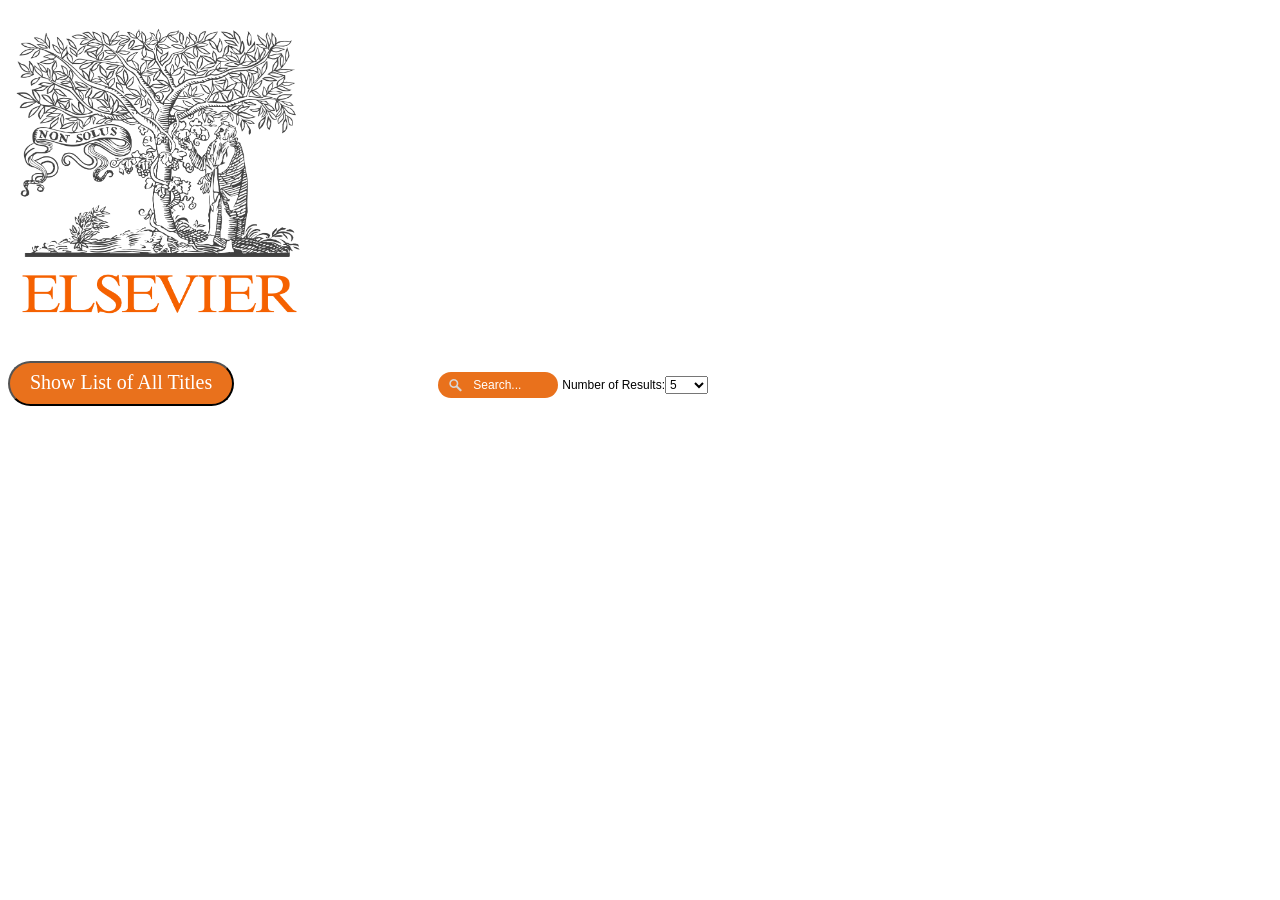
<file: index.htm>
<!DOCTYPE html>
<html lang="en">



<head>
    <meta charset="UTF-8">
    <link rel="stylesheet" type="text/css" href="index.css">
    <script type="text/javascript" src="http://code.jquery.com/jquery-2.1.4.min.js"></script>
    <script type="text/javascript" src="indexScripts.js"></script>


    <title>Elsevier</title>
</head>
<body>

<h1></h1>
<img src="elsevier.png" alt ="Elsevier" height="300" width="300">

<br>
<br>
<br>
<button type="button" class="listBtn" onclick="listTitles();">Show List of All Titles</button>

<input type="text" placeholder ="Search..." id="txtSearch" onkeyup="if (event.keyCode == 13) document.getElementById('btnSearch').click()"/>
<input type="button" id="btnSearch" value="Search" onclick="searchByTitle();" />
<label id="resultsLabel">Number of Results:</label><select id="noOfResults" onchange="updateDisplayNo();">
    <option value="5">5</option>
    <option value="10">10</option>
    <option value="25">25</option>
    <option value="100">100</option>
</select>
<div id="container"></div>
<button type="button" id="Prev" class="listBtn" onclick="prevBooks()">Prev</button>
<button type="button" id="Next" class="listBtn" onclick="nextBooks()">Next</button>

<p id="buttonChk"></p>
<p id="parserChk"></p>
</body>
</html>
</file>
<file: index.css>
/* Orange Buttons */
.listBtn {
    background: #E9711C;
    background-image: -webkit-linear-gradient(top, #E9711C, #E9711C);
    background-image: -moz-linear-gradient(top, #E9711C, #E9711C);
    background-image: -ms-linear-gradient(top, #E9711C, #E9711C);
    background-image: -o-linear-gradient(top, #E9711C, #E9711C);
    background-image: linear-gradient(to bottom, #E9711C, #E9711C);
    -webkit-border-radius: 60px;
    -moz-border-radius: 60px;
    border-radius: 60px;
    font-family: Georgia;
    color: #ffffff;
    font-size: 20px;
    padding: 8px 20px 10px 20px;
    text-decoration: none;
}

.listBtn:hover {
    background: #3cb0fd;
    background-image: -webkit-linear-gradient(top, #3cb0fd, #3498db);
    background-image: -moz-linear-gradient(top, #3cb0fd, #3498db);
    background-image: -ms-linear-gradient(top, #3cb0fd, #3498db);
    background-image: -o-linear-gradient(top, #3cb0fd, #3498db);
    background-image: linear-gradient(to bottom, #3cb0fd, #3498db);
    text-decoration: none;
}

.listBtn:focus {
    outline:0;
}
/* Paragraphs */
.bookEntry{
    position: relative;
    left: 20px;
    font-family: Georgia;
}

/* Search Button */
#btnSearch{
    display: none;
}

/* Search Box */
#txtSearch{
    position: relative;
    left:200px;
    background: url(search-white.png) no-repeat 10px 6px #E9711C;
    border: 0 none;
    font-family: NexusSans,"Helvetica Neue",Helvetica,Arial,sans-serif;
    font-size: 12px;
    color: white;
    width: 70px;
    padding: 6px 15px 6px 35px;
    -webkit-border-radius: 20px;
    -moz-border-radius: 20px;
    border-radius: 20px;
    -webkit-transition: all 0.7s ease 0s;
    -moz-transition: all 0.7s ease 0s;
    -o-transition: all 0.7s ease 0s;
    transition: all 0.7s ease 0s;
}
#txtSearch:focus {
    width: 200px;
    outline:0;
}

::-webkit-input-placeholder {
    color: white;
}

:-moz-placeholder { / Firefox 18- /
color: white;
}

::-moz-placeholder {  / Firefox 19+ /
color: white;
}

:-ms-input-placeholder {
    color: white;
}

/* Search Label */
#resultsLabel{
    position: relative;
    font-family: NexusSans,"Helvetica Neue",Helvetica,Arial,sans-serif;
    font-size: 12px;
    left: 200px;
}

/* Drop-down Box */
#noOfResults{
    position: relative;
    font-family: NexusSans,"Helvetica Neue",Helvetica,Arial,sans-serif;
    font-size: 12px;
    left: 200px;
}
</file>
